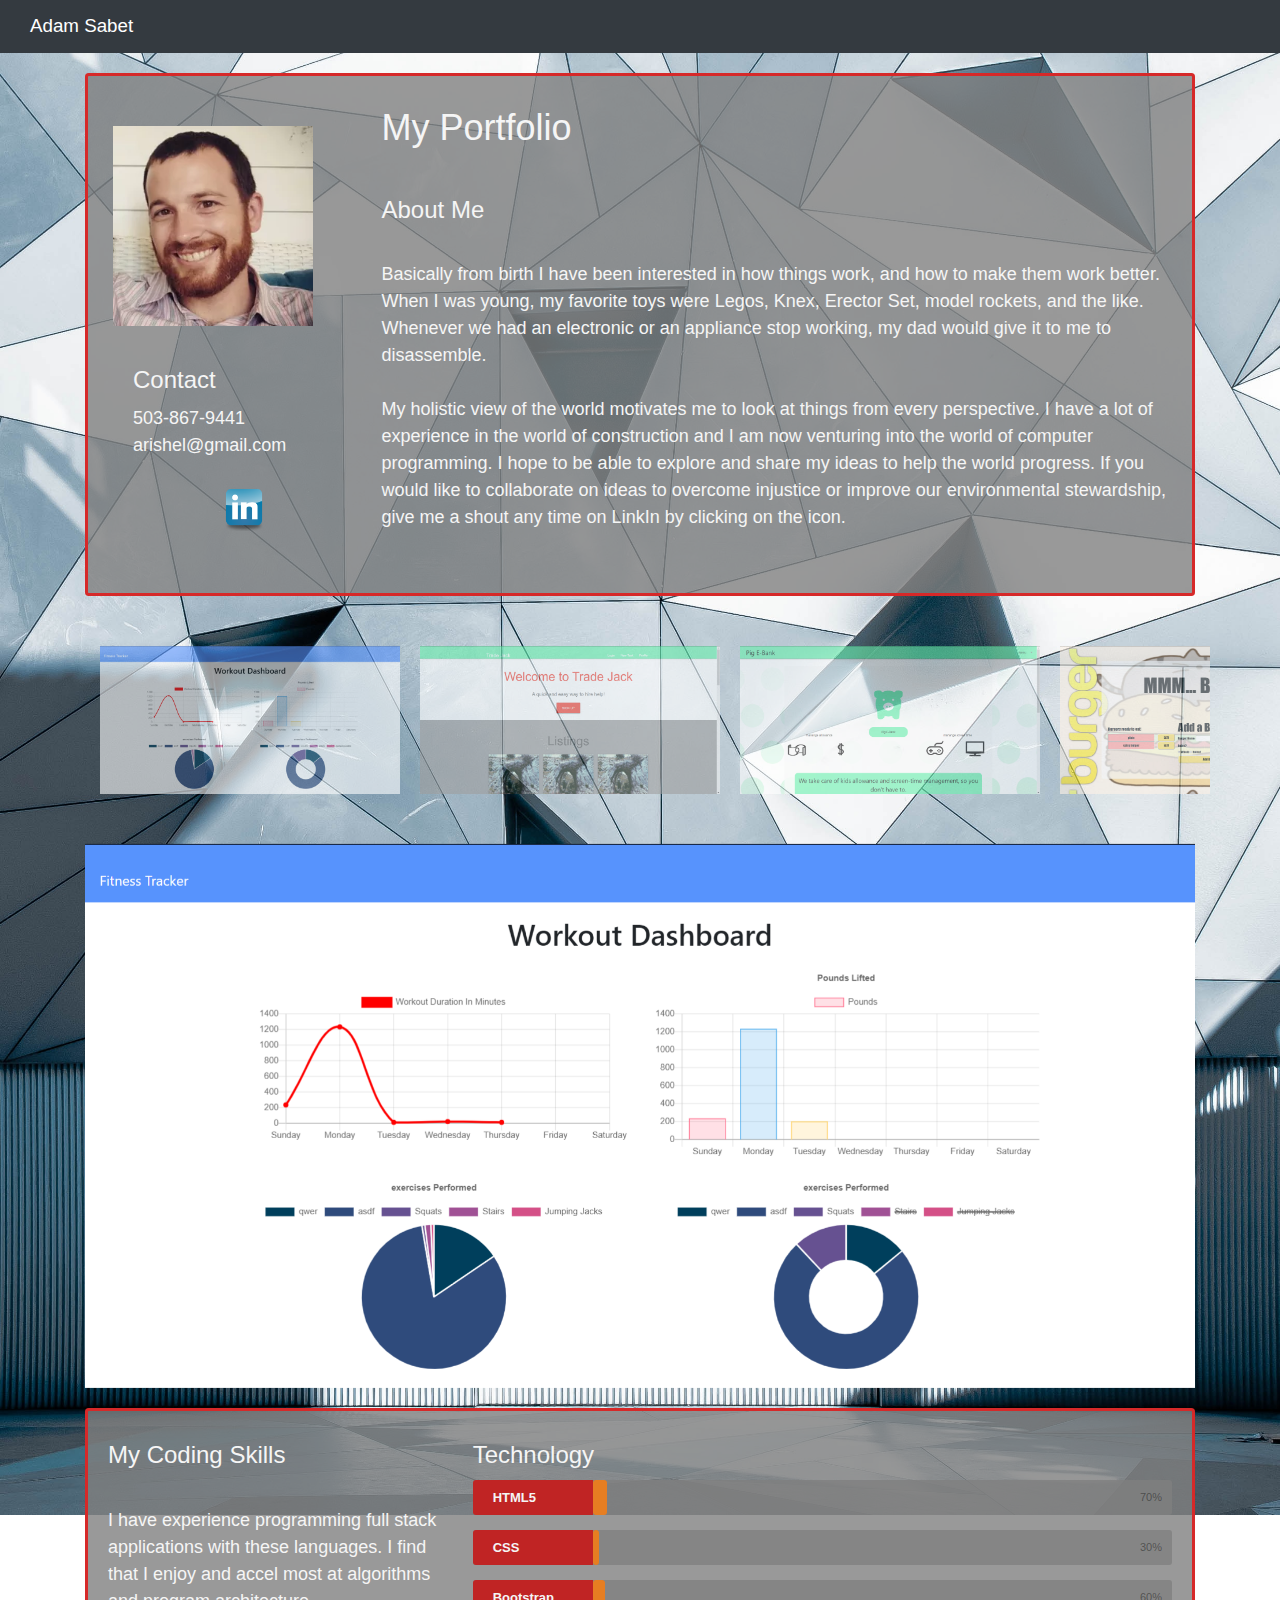
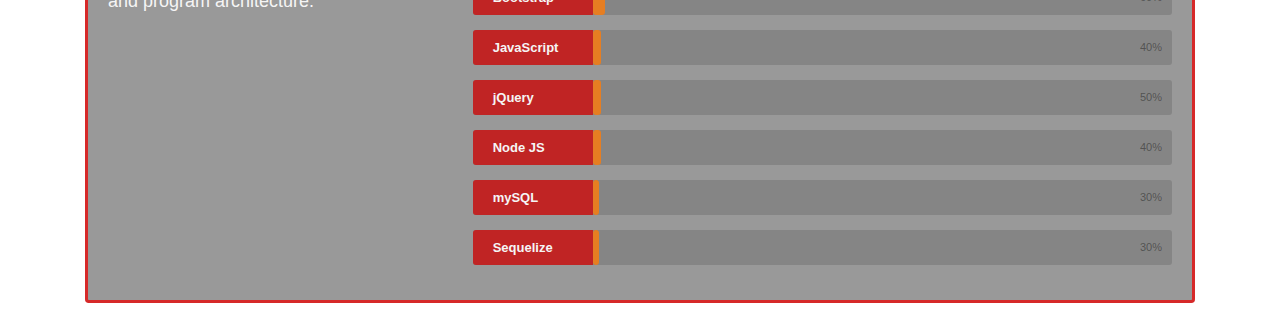
<file: index.html>
<!DOCTYPE html>
<html lang="en">

<head>
  <meta charset="UTF-8">
  <meta name="viewport" content="width=device-width, initial-scale=1.0">
  <meta http-equiv="X-UA-Compatible" content="ie=edge">
  <link rel="stylesheet" href="https://stackpath.bootstrapcdn.com/bootstrap/4.3.1/css/bootstrap.min.css"
    integrity="sha384-ggOyR0iXCbMQv3Xipma34MD+dH/1fQ784/j6cY/iJTQUOhcWr7x9JvoRxT2MZw1T" crossorigin="anonymous">
  <link rel="stylesheet" href="https://www.w3schools.com/w3css/4/w3.css">
  <link rel="stylesheet" href="assets/styles.css">
  <title>Portfolio</title>
</head>

<body class="parallax">

  <header>
    <nav class="navbar navbar-expand-lg navbar-dark bg-dark">

      <a class="navbar-brand my_name col-md-6" href="index.html">Adam Sabet</a>

    </nav>
  </header>



  <div class=container>
    <div class="card">
      <div class="row">
        <div class="col-lg-3 col-md-4 col-sm-6 col-xs-12">
          <div class="row">

            <img class=profile-pic src="./assets/images/adam_profile.png" alt="Profile image" style="width: 200px;">
          </div>

          <div class="row">

            <ul style="list-style-type:none">
              <h3>Contact</h3>
              <li>503-867-9441</li>
              <li>arishel@gmail.com</li>
              <br>
              <a href="https://www.linkedin.com/in/adam-sabet/"> <img class="linkedinLogo"
                  src="assets/images/linkedin-blue-style-logo-png-0.png" alt="Linkedin icon"></a>
            </ul>
          </div>
        </div>

        <div class="col-lg-9 col-md-8 col-sm-6 col-xs-12">
          <h1>My Portfolio</h1>
          <br>
          <h3>About Me</h3>
          <p>
            <br>
            Basically from birth I have been interested in how things work, and how to make them work
            better. When I was young, my favorite toys were Legos, Knex, Erector Set, model rockets, and
            the
            like.
            Whenever we had an electronic or an appliance stop working, my dad would give it to me to
            disassemble.

            </br>
            <br>
            My holistic view of the world motivates me to look at things from every perspective. I have
            a
            lot of experience in the world of construction and I am now venturing into the world of
            computer
            programming. I hope to be able to explore and share my ideas to help the world progress. If
            you
            would like to collaborate on ideas to overcome injustice or improve our environmental
            stewardship, give me a shout any time on LinkIn by clicking on the icon.
            </br>
          </p>
          <br>

        </div>
      </div>
    </div>



    <div class="scrolling-horiz">
      <div class="row" id="portThumbs"></div>

    </div>

    <div class="project-viewer">
      <!-- <img id="expandedImg" class="image" alt="project-viewer" src="assets/images/Pig_E_Bank.png"
				style="width:100%">
			<div class="middle">
				<div class="text">
					<h1 id="imgtext">Pig E-Bank</h1>
					<a id="url" href="https://ajrsabet.github.io/Screen_Time_Tracker/">URL Link</a>
					<a id="gitHub" href="https://github.com/ajrsabet/Screen_Time_Tracker">GitHub</a>
				</div>
			</div> -->
    </div>
    <div class="card">
      <div class="row">
        <div class="col-md-4 col-sm-12">
          <h3>My Coding Skills</h3>
          <br>
          I have experience programming full stack applications with these languages. I find that
          I enjoy and accel most at algorithms and program architecture.
        </div>
        <div class="col-md-8 col-sm-12">
          <h3>Technology</h3>
          <!-- HTML -->
          <div class="skillbar clearfix " data-percent="70%">
            <div class="skillbar-title" style="background: #D62929;"><span>HTML5</span></div>
            <div class="skillbar-bar" style="background: #e67e22;"></div>
            <div class="skill-bar-percent">70%</div>
          </div>
          <!-- CSS -->
          <div class="skillbar clearfix " data-percent="30%">
            <div class="skillbar-title" style="background: #D62929;"><span>CSS</span></div>
            <div class="skillbar-bar" style="background: #e67e22;"></div>
            <div class="skill-bar-percent">30%</div>
          </div>
          <!-- Bootstrap -->
          <div class="skillbar clearfix " data-percent="60%">
            <div class="skillbar-title" style="background: #D62929;"><span>Bootstrap</span></div>
            <div class="skillbar-bar" style="background: #e67e22;"></div>
            <div class="skill-bar-percent">60%</div>
          </div>
          <!-- JavaScript -->
          <div class="skillbar clearfix " data-percent="40%">
            <div class="skillbar-title" style="background: #D62929;"><span>JavaScript</span></div>
            <div class="skillbar-bar" style="background: #e67e22;"></div>
            <div class="skill-bar-percent">40%</div>
          </div>
          <!-- jQuery -->
          <div class="skillbar clearfix " data-percent="40%">
            <div class="skillbar-title" style="background: #D62929;"><span>jQuery</span></div>
            <div class="skillbar-bar" style="background: #e67e22;"></div>
            <div class="skill-bar-percent">50%</div>
          </div>
          <!-- Node JS -->
          <div class="skillbar clearfix " data-percent="40%">
            <div class="skillbar-title" style="background: #D62929;"><span>Node JS</span></div>
            <div class="skillbar-bar" style="background: #e67e22;"></div>
            <div class="skill-bar-percent">40%</div>
          </div>
          <!-- mySQL -->
          <div class="skillbar clearfix " data-percent="30%">
            <div class="skillbar-title" style="background: #D62929;"><span>mySQL</span></div>
            <div class="skillbar-bar" style="background: #e67e22;"></div>
            <div class="skill-bar-percent">30%</div>
          </div>
          <!-- Sequelize -->
          <div class="skillbar clearfix " data-percent="30%">
            <div class="skillbar-title" style="background: #D62929;"><span>Sequelize</span></div>
            <div class="skillbar-bar" style="background: #e67e22;"></div>
            <div class="skill-bar-percent">30%</div>
          </div>
        </div>
      </div>
    </div>
  </div>


  <script src="https://cdnjs.cloudflare.com/ajax/libs/jquery/3.4.1/jquery.js"></script>
  <script src="https://cdnjs.cloudflare.com/ajax/libs/popper.js/1.14.7/umd/popper.min.js"
    integrity="sha384-UO2eT0CpHqdSJQ6hJty5KVphtPhzWj9WO1clHTMGa3JDZwrnQq4sF86dIHNDz0W1" crossorigin="anonymous">
  </script>
  <script src="https://stackpath.bootstrapcdn.com/bootstrap/4.3.1/js/bootstrap.min.js"
    integrity="sha384-JjSmVgyd0p3pXB1rRibZUAYoIIy6OrQ6VrjIEaFf/nJGzIxFDsf4x0xIM+B07jRM" crossorigin="anonymous">
  </script>
  <script src="projects.js"></script>
  <script src="script.js"></script>
</body>

</html>
</file>
<file: assets/styles.css>
.parallax {
  /* The image used */
  background-image: url('images/joel-filipe-Wc8k-KryEPM-unsplash.jpg');


  /* Full height */
  height: 100%;

  /* Create the parallax scrolling effect */
  background-attachment: fixed;
  background-position: center;
  background-repeat: no-repeat;
  background-size: cover;
}

.active {
  display: flex;
  justify-content: center;
}

.card {
  margin: 20px 0;
  padding: 20px;
  background-color: rgb(128, 128, 128, .8);
  color: whitesmoke;
  font-size: larger;
  font-weight: 500;
  border-color: #D62929;
  border-width: 3px;
}

.profile-pic {
  float: right;
  margin: 30px 20px;
  opacity: 100%;
  z-index: 2;
}

.linkedinLogo {
  width: 45px;
  float: right;
  margin: 0 20px;
}

.project-pic {
  width: 300px;
  margin: 20px;
  /* border-style: ; */
}

/* ~~~~~~~~~~~~~~~~~~~~~~~~~~~~~~~~~~~~~~~~~ */
/* ~~~~~~~~~~~~~~~~~~~~~~~~~~~~~~~~~~~~~~~~~ */
/* The grid: Four equal columns that floats next to each other */
/* ~~~~~~~~~~~~~~~~~~~~~~~~~~~~~~~~~~~~~~~~~ */
/* ~~~~~~~~~~~~~~~~~~~~~~~~~~~~~~~~~~~~~~~~~ */
.column {
  float: left;
  width: 300px;
  margin: 10px;
}

/* Style the images inside the grid */
.column img {
  opacity: 0.6;
  cursor: pointer;
  transition: .5s ease;
}

.column img:hover {
  opacity: 1;
}

/* Clear floats after the columns */
.row:after {
  content: "";
  display: table;
  clear: both;
}

/* The expanding image container */
.project-viewer {
  position: relative;
  /* display: none; */
  margin: 20px 0;
}




/* .scrolling-horiz { */
#portThumbs {
  display: flex;
  flex-wrap: nowrap;
  overflow-x: auto;
  border-width: 3px;
  border-color: #D62929;
}

/* ~~~~~~~~~~~~~~~~~~~~~~~~~~~~~~~~~~~~~~~~~ */
/* ~~~~~~~~~~~~~~~~~~~~~~~~~~~~~~~~~~~~~~~~~ */
/* ~~~~~~ change the scrollbar style ~~~~~~~ */
/* ~~~~~~~~~~~~~~~~~~~~~~~~~~~~~~~~~~~~~~~~~ */
/* ~~~~~~~~~~~~~~~~~~~~~~~~~~~~~~~~~~~~~~~~~ */
::-webkit-scrollbar-track {
  -webkit-box-shadow: inset 0 0 6px rgba(0, 0, 0, 0.9);
  border-radius: 10px;
  background-color: #444444;
}

::-webkit-scrollbar {
  width: 12px;
  background-color: #F5F5F5;
}

::-webkit-scrollbar-thumb {
  border-radius: 10px;
  background-color: #D62929;
  background-image: -webkit-linear-gradient(90deg,
      transparent,
      rgba(0, 0, 0, 0.4) 50%,
      transparent,
      transparent)
}

/* ~~~~~~~~~~~~~~~~~~~~~~~~~~~~~~~~~~~~~~~~~ */
/* ~~~~~~~~~~~~~~~~~~~~~~~~~~~~~~~~~~~~~~~~~ */
/* ~~~~ hover effect on project display ~~~~ */
/* ~~~~~~~~~~~~~~~~~~~~~~~~~~~~~~~~~~~~~~~~~ */
/* ~~~~~~~~~~~~~~~~~~~~~~~~~~~~~~~~~~~~~~~~~ */
/* .container2 {
  position: relative;
  width: 50%;
} */

.image {
  opacity: 1;
  display: block;
  width: 100%;
  height: auto;
  transition: 1s ease;
  backface-visibility: hidden;
}

.middle {
  transition: 1s ease;
  opacity: 0;
  position: absolute;
  top: 50%;
  left: 50%;
  transform: translate(-50%, -50%);
  -ms-transform: translate(-50%, -50%);
  text-align: center;
}

.project-viewer:hover .image {
  opacity: 0.8;
  filter: brightness(40%);
}

.project-viewer:hover .middle {
  opacity: 1;
}

.text {
  border-color: #D62929;
  border-width: 3px;
  width: 100%;
  height: 100%;
  margin: 20px 0;
  padding: 20px;
  background-color: rgb(128, 128, 128, .8);
  box-shadow: 20px 20px 50px 50px rgb(128, 128, 128, .8);
  color: whitesmoke;
  font-size: larger;
  font-weight: 500;
}

/* ~~~~~~~~~~~~~~~~~~~~~~~~~~~~~~~~~~~~~~~~~ */
/* ~~~~~~~~~~~~~~~~~~~~~~~~~~~~~~~~~~~~~~~~~ */
/* ~~~~~~~~~~~~~ skill bars ~~~~~~~~~~~~~~~~ */
/* ~~~~~~~~~~~~~~~~~~~~~~~~~~~~~~~~~~~~~~~~~ */
/* ~~~~~~~~~~~~~~~~~~~~~~~~~~~~~~~~~~~~~~~~~ */


.skillbar {
  position: relative;
  display: block;
  margin-bottom: 15px;
  padding-left: 120px;
  width: 100%;
  background: rgb(128, 128, 128, .8);
  height: 35px;
  border-radius: 3px;
  -moz-border-radius: 3px;
  -webkit-border-radius: 3px;
  -webkit-transition: 0.4s linear;
  -moz-transition: 0.4s linear;
  -ms-transition: 0.4s linear;
  -o-transition: 0.4s linear;
  transition: 0.4s linear;
  -webkit-transition-property: width, background-color;
  -moz-transition-property: width, background-color;
  -ms-transition-property: width, background-color;
  -o-transition-property: width, background-color;
  transition-property: width, background-color;
}

.skillbar-title {
  position: absolute;
  top: 0;
  left: 0;
  width: 120px;
  font-weight: bold;
  font-size: 13px;
  color: whitesmoke;
  background: #6adcfa;
  -webkit-border-top-left-radius: 3px;
  -webkit-border-bottom-left-radius: 4px;
  -moz-border-radius-topleft: 3px;
  -moz-border-radius-bottomleft: 3px;
  border-top-left-radius: 3px;
  border-bottom-left-radius: 3px;
}

.skillbar-title span {
  display: block;
  background: rgba(0, 0, 0, 0.1);
  padding: 0 20px;
  height: 35px;
  line-height: 35px;
  -webkit-border-top-left-radius: 3px;
  -webkit-border-bottom-left-radius: 3px;
  -moz-border-radius-topleft: 3px;
  -moz-border-radius-bottomleft: 3px;
  border-top-left-radius: 3px;
  border-bottom-left-radius: 3px;
}

.skillbar-bar {
  height: 35px;
  width: 0px;
  background: #6adcfa;
  border-radius: 3px;
  -moz-border-radius: 3px;
  -webkit-border-radius: 3px;
}

.skill-bar-percent {
  position: absolute;
  right: 10px;
  top: 0;
  font-size: 11px;
  height: 35px;
  line-height: 35px;
  color: #ffffff;
  color: rgba(0, 0, 0, 0.4);
}


/* ~~~~~~~~~~~~~~~~~~~~~~~~~~~~~~~~~~~~~~~~~ */
/* ~~~~~~~~~~~~~~~~~~~~~~~~~~~~~~~~~~~~~~~~~ */
/* ~~~~~~~~~~~~~~~~~~~~~~~~~~~~~~~~~~~~~~~~~ */
/* ~~~~~~~~~~~~~~~~~~~~~~~~~~~~~~~~~~~~~~~~~ */
/* ~~~~~~~~~~~~~~~~~~~~~~~~~~~~~~~~~~~~~~~~~ */
</file>
